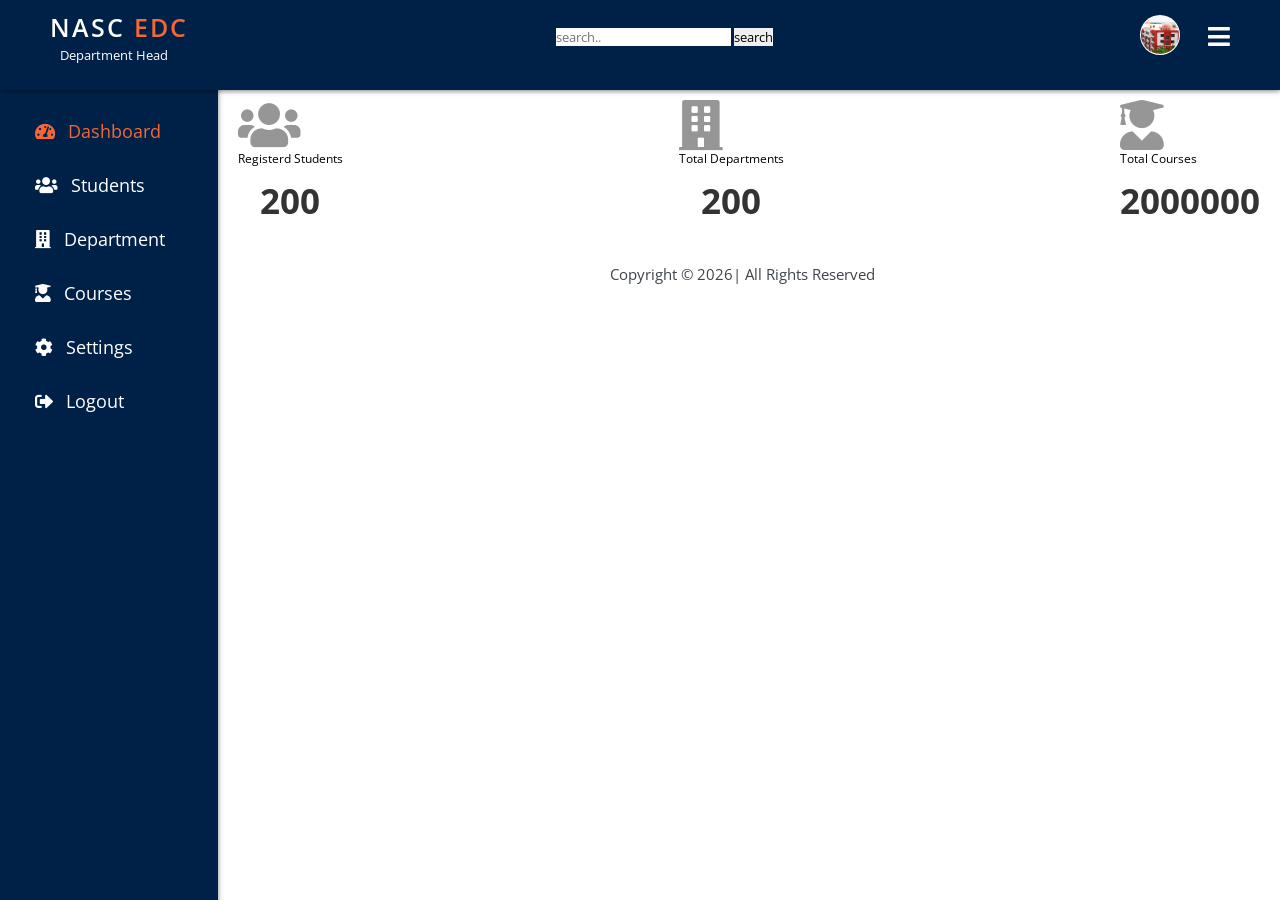
<file: department_head/index.html>
<!DOCTYPE html>
<html lang="en">
<head>
    <meta charset="UTF-8">
    <meta http-equiv="X-UA-Compatible" content="IE=edge">
    <meta name="viewport" content="width=device-width, initial-scale=1.0">
    <title>NASC-EDC Department Home Page</title>
    <!-- custom css file -->
    <link rel="stylesheet" href="./assets/css/style.css">
    <!-- font awesome cdn -->
    <link rel="stylesheet" href="https://cdnjs.cloudflare.com/ajax/libs/font-awesome/5.15.4/css/all.min.css" />

</head>
<body>
    <header class="header">
        <nav class="navbar">
           <div class="logo">
               <a href="">
                   <p>NASC <span>EDC</span></p>
                   <small>Department head</small>
               </a>
           </div>
           <form action="" class="search-form">
              <div class="form-controller">
                <input type="text" name="search" id="search" placeholder="Search..">
                <input type="button" id="search-btn" value="Search">
              </div>
           </form>
           <button class="toggle-btn">
                <i class="fas fa-bars"></i>
           </button>
            <ul>
                <li class="profile-btn"><a href="javascript:void(0)"><img src="./assets/images/nasc-image.jpg" alt="profile"></a></li>
            </ul>
        </nav>
    </header>
    <div class="profile-menu">
        <ul>
            <li><a href=""><i class="fas fa-user-cog"></i> setting</a></li>
            <li><a href=""><i class="fas fa-sign-out-alt"></i> logout </a></li>
        </ul>
    </div>
    <!-- left box start -->
    <section class="left-box">
        <ul>
            <li class="active"><a href="./index.html"><i class="fas fa-tachometer-alt"></i> <span>Dashboard</span></a></li>
            <li><a href="./student.html"><i class="fas fa-users"></i> <span>students</span></a></li>
            <li><a href="#"><i class="fas fa-building"></i> <span>Department</span></a></li>
            <li><a href="#"><i class="fas fa-user-graduate"></i> <span>courses</span></a></li>
            <li><a href="#"><i class="fas fa-cog"></i> <span>settings</span></a></li>
            <li><a href="#"><i class="fas fa-sign-out-alt"></i> <span>logout</span></a></li>
            
        </ul>
    </section>
    <!-- left box end -->
    <!-- right box start -->
    <section class="right-box">

        <div class="card">
            <div class="icon">
                <i class="fas fa-users fa-5x"></i>   
            </div>
            <div class="content">
                <small>Registerd Students</small>
                <h3>200</h3>
            </div>
        </div>

        <div class="card">
            <div class="icon">
                <i class="fas fa-building fa-5x"></i>
            </div>
            <div class="content">
                <small>total Departments</small>
                <h3>200</h3>
            </div>
        </div>

        <div class="card">
            <div class="icon">
                <i class="fas fa-user-graduate fa-5x"></i>
            </div>
            <div class="content">
                <small>total courses</small>
                <h3>2000000</h3>
            </div>
        </div>

        
    </section>
    <!-- right box end -->

    <!-- footer section start -->
    <footer class="footer">
        <p>copyright &copy; <span class="footer-date"></span>| All rights reserved</p>
    </footer>

    <!-- footer section end -->


    <script src="./assets/js/custom.js"></script>
</body>
</html>
</file>
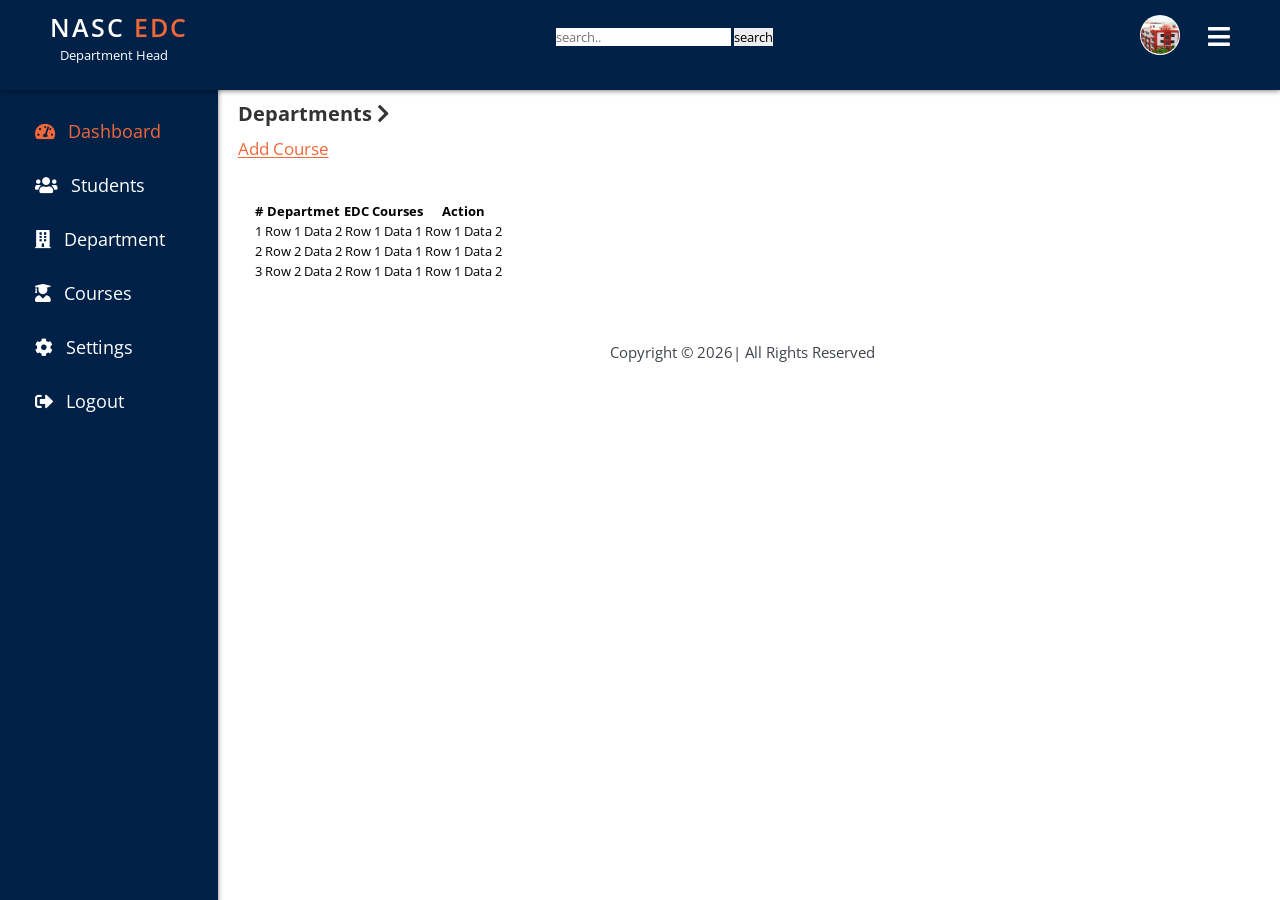
<file: department_head/courses.html>
<!DOCTYPE html>
<html lang="en">

<head>
    <meta charset="UTF-8">
    <meta http-equiv="X-UA-Compatible" content="IE=edge">
    <meta name="viewport" content="width=device-width, initial-scale=1.0">
    <title>NASC-EDC Department Home Page</title>
    <!-- datatables cdn link -->
    <link rel="stylesheet" type="text/css" href="https://cdn.datatables.net/1.11.3/css/jquery.dataTables.css">
    <!-- custom css file -->
    <link rel="stylesheet" href="./assets/css/style.css">
    <!-- font awesome cdn -->
    <link rel="stylesheet" href="https://cdnjs.cloudflare.com/ajax/libs/font-awesome/5.15.4/css/all.min.css" />

</head>

<body>
    <header class="header">
        <nav class="navbar">
            <div class="logo">
                <a href="">
                    <p>NASC <span>EDC</span></p>
                    <small>Department head</small>
                </a>
            </div>
            <form action="" class="search-form">
                <div class="form-controller">
                    <input type="text" name="search" id="search" placeholder="Search..">
                    <input type="button" id="search-btn" value="Search">
                </div>
            </form>
            <button class="toggle-btn">
                <i class="fas fa-bars"></i>
            </button>
            <ul>
                <li class="profile-btn"><a href="javascript:void(0)"><img src="./assets/images/nasc-image.jpg"
                            alt="profile"></a></li>
            </ul>
        </nav>
    </header>
    <div class="profile-menu">
        <ul>
            <li><a href=""><i class="fas fa-user-cog"></i> setting</a></li>
            <li><a href=""><i class="fas fa-sign-out-alt"></i> logout </a></li>
        </ul>
    </div>
    <!-- left box start -->
    <section class="left-box">
        <ul>
            <li class="active"><a href="./index.html"><i class="fas fa-tachometer-alt"></i> <span>Dashboard</span></a>
            </li>
            <li><a href="./student.html"><i class="fas fa-users"></i> <span>students</span></a></li>
            <li><a href="./departmet.html"><i class="fas fa-building"></i> <span>Department</span></a></li>
            <li><a href="./courses.html"><i class="fas fa-user-graduate"></i> <span>courses</span></a></li>
            <li><a href="setting.html"><i class="fas fa-cog"></i> <span>settings</span></a></li>
            <li><a href="#"><i class="fas fa-sign-out-alt"></i> <span>logout</span></a></li>

        </ul>
    </section>
    <!-- left box end -->
    <!-- right box start -->
    <section class="right-box">
        <div class="right-box-title">
            <h1>Departments <i class="fas fa-chevron-right"></i></h1>
            <a href="./add-course.html">Add course</a>
        </div>
        <div class="data-table">
            <table id="table" class="display">
                <thead>
                    <tr>
                        <th>#</th>
                        <th>departmet</th>
                        <th>EDC courses</th>
                        <th>action</th>
                    </tr>
                </thead>
                <tbody>
                    <tr>
                        <td>1</td>
                        <td>Row 1 Data 2</td>
                        <td>Row 1 Data 1</td>
                        <td>Row 1 Data 2</td>
                    </tr>
                    <tr>
                        <td>2</td>
                        <td>Row 2 Data 2</td>
                        <td>Row 1 Data 1</td>
                        <td>Row 1 Data 2</td>
                    </tr>
                    <tr>
                        <td>3</td>
                        <td>Row 2 Data 2</td>
                        <td>Row 1 Data 1</td>
                        <td>Row 1 Data 2</td>
                    </tr>
                </tbody>
            </table>
        </div>

    </section>
    <!-- right box end -->

    <!-- footer section start -->
    <footer class="footer">
        <p>copyright &copy; <span class="footer-date"></span>| All rights reserved</p>
    </footer>

    <!-- footer section end -->

    <!-- jquery cdn -->
    <script src="https://code.jquery.com/jquery-3.5.1.js"></script>
    <script type="text/javascript" charset="utf8"
        src="https://cdn.datatables.net/1.11.3/js/jquery.dataTables.js"></script>

    <!-- custom js file -->
    <script src="./assets/js/custom.js"></script>
    <script>
        $(document).ready(function () {
            $('#table').DataTable({
                responsive: true
            });
        });
    </script>

</body>

</html>
</file>
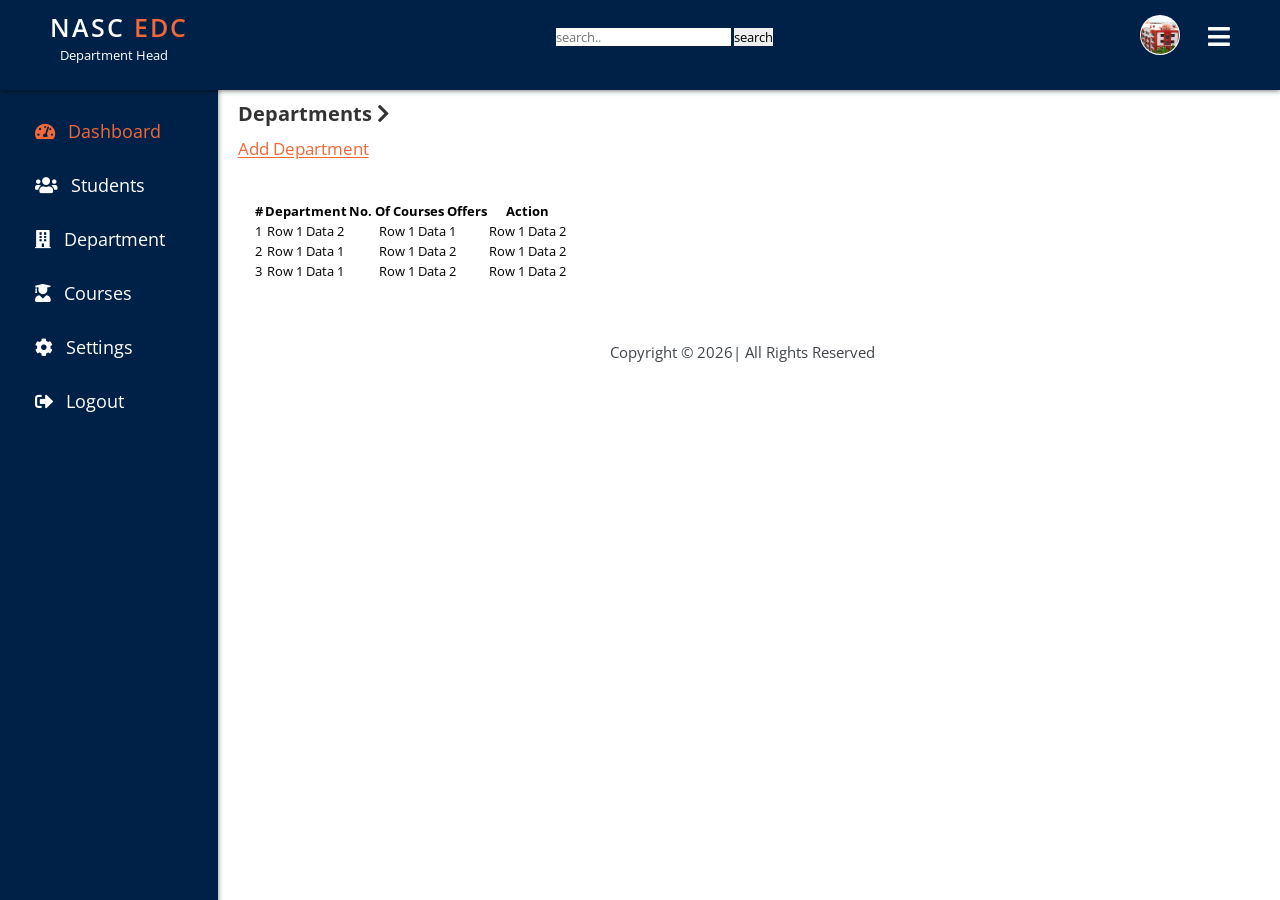
<file: department_head/departmet.html>
<!DOCTYPE html>
<html lang="en">

<head>
    <meta charset="UTF-8">
    <meta http-equiv="X-UA-Compatible" content="IE=edge">
    <meta name="viewport" content="width=device-width, initial-scale=1.0">
    <title>NASC-EDC Department Home Page</title>
    <!-- datatables cdn link -->
    <link rel="stylesheet" type="text/css" href="https://cdn.datatables.net/1.11.3/css/jquery.dataTables.css">
    <!-- custom css file -->
    <link rel="stylesheet" href="./assets/css/style.css">
    <!-- font awesome cdn -->
    <link rel="stylesheet" href="https://cdnjs.cloudflare.com/ajax/libs/font-awesome/5.15.4/css/all.min.css" />

</head>

<body>
    <header class="header">
        <nav class="navbar">
            <div class="logo">
                <a href="">
                    <p>NASC <span>EDC</span></p>
                    <small>Department head</small>
                </a>
            </div>
            <form action="" class="search-form">
                <div class="form-controller">
                    <input type="text" name="search" id="search" placeholder="Search..">
                    <input type="button" id="search-btn" value="Search">
                </div>
            </form>
            <button class="toggle-btn">
                <i class="fas fa-bars"></i>
            </button>
            <ul>
                <li class="profile-btn"><a href="javascript:void(0)"><img src="./assets/images/nasc-image.jpg"
                            alt="profile"></a></li>
            </ul>
        </nav>
    </header>
    <div class="profile-menu">
        <ul>
            <li><a href=""><i class="fas fa-user-cog"></i> setting</a></li>
            <li><a href=""><i class="fas fa-sign-out-alt"></i> logout </a></li>
        </ul>
    </div>
    <!-- left box start -->
    <section class="left-box">
        <ul>
            <li class="active"><a href="./index.html"><i class="fas fa-tachometer-alt"></i> <span>Dashboard</span></a>
            </li>
            <li><a href="./student.html"><i class="fas fa-users"></i> <span>students</span></a></li>
            <li><a href="./departmet.html"><i class="fas fa-building"></i> <span>Department</span></a></li>
            <li><a href="./courses.html"><i class="fas fa-user-graduate"></i> <span>courses</span></a></li>
            <li><a href="./setting.html"><i class="fas fa-cog"></i> <span>settings</span></a></li>
            <li><a href="#"><i class="fas fa-sign-out-alt"></i> <span>logout</span></a></li>

        </ul>
    </section>
    <!-- left box end -->
    <!-- right box start -->
    <section class="right-box">
        <div class="right-box-title">
            <h1>Departments <i class="fas fa-chevron-right"></i></h1>
            <a href="./add-department.html">Add Department</a>
        </div>
        <div class="data-table">
            <table id="table" class="display">
                <thead>
                    <tr>
                        <th>#</th>
                        <th>Department</th>
                        <th>No. of courses offers</th>
                        <th>action</th>
                    </tr>
                </thead>
                <tbody>
                    <tr>
                        <td>1</td>
                        <td>Row 1 Data 2</td>
                        <td>Row 1 Data 1</td>
                        <td>Row 1 Data 2</td>
                    </tr>
                    <tr>
                        <td>2</td>
                        <td>Row 1 Data 1</td>
                        <td>Row 1 Data 2</td>
                        <td>Row 1 Data 2</td>
                    </tr>
                    <tr>
                        <td>3</td>
                        <td>Row 1 Data 1</td>
                        <td>Row 1 Data 2</td>
                        <td>Row 1 Data 2</td>
                    </tr>
                </tbody>
            </table>
        </div>

    </section>
    <!-- right box end -->

    <!-- footer section start -->
    <footer class="footer">
        <p>copyright &copy; <span class="footer-date"></span>| All rights reserved</p>
    </footer>

    <!-- footer section end -->

    <!-- jquery cdn -->
    <script src="https://code.jquery.com/jquery-3.5.1.js"></script>
    <script type="text/javascript" charset="utf8"
        src="https://cdn.datatables.net/1.11.3/js/jquery.dataTables.js"></script>

    <!-- custom js file -->
    <script src="./assets/js/custom.js"></script>
    <script>
        $(document).ready(function () {
            $('#table').DataTable({
                responsive: true
            });
        });
    </script>

</body>

</html>
</file>
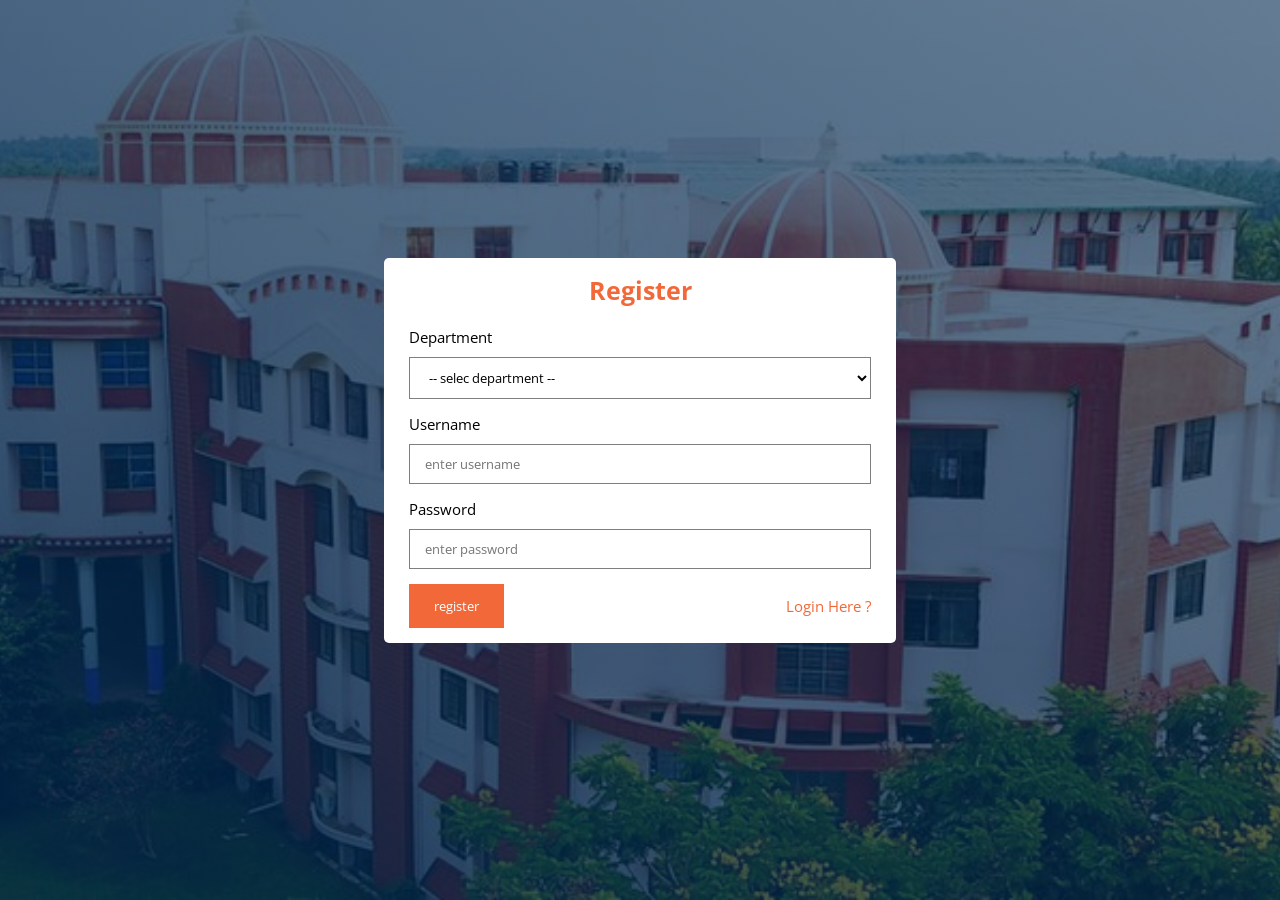
<file: department_head/register.html>
<!DOCTYPE html>
<html lang="en">

<head>
    <meta charset="UTF-8">
    <meta http-equiv="X-UA-Compatible" content="IE=edge">
    <meta name="viewport" content="width=device-width, initial-scale=1.0">
    <title>NASC-EDC Department Home Page</title>
    <!-- custom css file -->
    <link rel="stylesheet" href="./assets/css/style.css">
    <!-- font awesome cdn -->
    <link rel="stylesheet" href="https://cdnjs.cloudflare.com/ajax/libs/font-awesome/5.15.4/css/all.min.css" />

</head>

<body>
    <div class="login">
        <div class="login-form">
            <h1>register</h1>
            <div class="form-container">
                <form action="">
                    <div class="form-controller">
                        <label for="departmet">Department</label>
                        <select name="department" id="department">
                            <option>-- selec department --</option>
                            <option value="bca">bca</option>
                            <option value="bca">bba</option>
                            <option value="bca">cshm</option>
                            <option value="bca">b.sc</option>
                            <option value="bca">b.com</option>
                        </select>
                    </div>
                    <div class="form-controller">
                        <label for="name">Username</label>
                        <input type="email" name="username" id="name" required placeholder="Enter Username">
                    </div>
                    <div class="form-controller">
                        <label for="password">password</label>
                        <input type="password" name="password" id="password" required placeholder="Enter password">
                    </div>
                    <div class="form-footer">
                        <input type="submit" value="register">
                        <a href="./login.html">login here ?</a>
                    </div>
                </form>
            </div>
        </div>
    </div>

    <!-- custom js file -->
    <script src="./assets/js/custom.js"></script>

</body>

</html>
</file>
<file: department_head/assets/css/style.css>
@import url("https://fonts.googleapis.com/css2?family=Open+Sans:wght@300;400;500;600;700&display=swap");
:root {
  --primary-color:#002147;
  --orange:#F26838;
  --text-primary:#333333;
  --text-secondary:#3f444a;
  --white:#ffffff;
  --black:#000000;
  --box-shadow:0 .1rem .5rem rgba(0,0,0,0.5);
}
::-webkit-scrollbar{
  width: .5rem;
}
::-webkit-scrollbar-track{
  background: transparent;
}
::-webkit-scrollbar-thumb{
  width: 100%;
  background-color: var(--primary-color);
  border-radius: .5rem;
}

* {
  margin: 0;
  padding: 0;
  box-sizing: border-box;
  font-family: "Open Sans", sans-serif;
  text-decoration: none!important;
  border: none;
  outline: none;
  /* overflow-x: hidden; */
  text-transform: capitalize;
}

html {
  font-size: 62.5%;
  scroll-behavior: smooth;    
}

/* common css start */

a{
  color:var(--white)!important;
  font-size: 1.5rem;
}
.btn-main{
  border: 1px solid var(--orange);
  height: 5rem;
  padding: .5rem 2rem;
  border-radius: .4rem;
  display: inline-block;
  display: flex;
  justify-content: center;
  align-items: center;
  flex-wrap: wrap;
  font-weight: 600;
  letter-spacing: .2rem;
  text-align: center;
  margin: 0 auto;
}
.btn-main i{
  padding-left: 1rem;
}

.btn-main:hover{
  background-color: var(--white);
  color: var(--orange)!important;
  border-color: transparent;
  box-shadow: var(--box-shadow);
}

h1,h2,h3,h4,h5{
  color: var(--text-primary);
}
p{
  color: var(--text-secondary);
}
.msg{
  background: #08310c;
  width: 80%;
  margin-top: 3rem;
  padding: 1rem 2rem;
  border-radius: .2rem;
  color: var(--white);
  font-size: 1.8rem;
}
.close-btn{
  display: inline-block;
  color: var(--black)!important;
  padding: 1rem 2rem;
  border: 1px solid rgba(0,0,0,0.5);
  margin-top: 1.5rem;
}
form input{
  text-transform: lowercase!important;
}
/* common css end */

/* header section start */
.header{
  width: 100%;
  min-height: 10vh;
  background:var(--primary-color);
  box-shadow: var(--box-shadow);
  position: fixed;
  top: 0;
  z-index: 1000;
  overflow-x: hidden;
}
.header .navbar{
  width: 100%;
  height: 100%;
  display: flex;
  justify-content: space-between;
  align-items: center;
  padding: 1rem 5rem;
  position: relative;
}
.header .navbar .logo p{
  font-size: 2.5rem;
  font-weight: 600;
  margin: 0;
  color: var(--white);
  letter-spacing: .2rem;
  
}
.header .navbar .logo span{
  color: var(--orange);
}
.header .navbar .logo small{
  /* margin-top: -2rem!important; */
  margin-left: 1rem;
}

.header .toggle-btn{
  position: absolute;
  right: 5rem;
  background:transparent;
  cursor: pointer;
}
.header .toggle-btn:hover i{
  color: var(--orange);
}
.header .toggle-btn i{
  color: var(--white);
  font-size: 2.5rem;
  transition: all .2s linear;
}
.header .navbar ul{
  margin-right: 5rem;
}
.header .navbar li{
  list-style: none;
  display: flex;
  justify-content: center;
  align-items: center;
}
.header .navbar li i{
  color: var(--white);
  font-size: 2rem;
  margin-left: .5rem;
  margin-top: -1rem;
}
.header ul li:first-child img{
  background: var(--white);
  width: 4rem;
  height: 4rem;
  border-radius: 50%;
  padding: .1rem;
  object-fit: cover;
}
.profile-menu{
  position: absolute;
  right: 5rem;
  top: 6rem;
  background: var(--primary-color);
  z-index: 1000;
  padding: 2rem 3rem;
  transform: scale(0);
  transform-origin: right top;
  transition: all .2s linear;

}
.profile-menu.active{
  transform: scale(1);
}
.profile-menu li{
  display: flex;
  justify-content: center;
  align-items: center;
}
.profile-menu a{
  display: inline-block;
  margin: .4rem 0;
  transition: all .2s linear;
}
.profile-menu a i{
  padding-right: .5rem;
}
.profile-menu li:hover a{
  color: var(--orange)!important;
}

/* search form start*/
/* .header .search-form .form-controller{
  width: 40rem;
  display: flex;
} 
.header .search-form input[type='search']{
  padding: .7rem 1rem;
  width: 80%;
  border-top-left-radius: .5rem;
  border-bottom-left-radius: .5rem;

}
.header .search-form input[type='button']{
  padding: .7rem 1rem;
  border-top-right-radius: .5rem;
  border-bottom-right-radius: .5rem;
  background: var(--text-secondary);
  color: var(--white);
  transition: all .2s linear;
}
.header .search-form input[type='button']:hover{
  color: var(--orange);
} */
/* search form end */

/* header section end */
/* left box section start */

.left-box{
  width: 17%;
  height:100vh;
  background: var(--primary-color);
  position: fixed;
  left: 0;
  bottom: 0!important;
  top: 0;
  overflow-y: auto;
  transition: all .2s linear;
  padding: 2.5rem 0;
  margin-top: 6.4rem;
  box-shadow: var(--box-shadow);

}
.left-box.active{
  width: 7%;
}
.left-box.active li span{
  display: none;
}
.left-box.active li i{
  font-size: 2.5rem;
}
.left-box ul li{
  margin: 3rem 0;
}
.left-box ul li.active a{
  color: var(--orange)!important;
}
.left-box.active ul li a{
  display: block;
  font-size: 1.8rem;
  padding-left: 3.5rem; 

}
.left-box ul li a{
  display: block;
  font-size: 1.8rem;
  padding-left: 3.5rem; 
  transition: all .2s linear;

}
.left-box li:hover a{
  color: var(--orange)!important;
}
.left-box li a i{
  padding-right: .8rem;

}

/* left box section end */

/* right section start */
.right-box{
  width: 83%;
  background: var(--white);
  margin-left:17% ;
  padding: 10rem 2rem 1rem;
  display: flex;
  justify-content: space-between;
  /* align-items: center; */
  flex-wrap: wrap;
  transition: all .2s linear;
  /* flex-direction: column; */
}
.right-box.active{
  width: calc(100% - 10%);
  /* width: 100%; */
  margin-left:7% ;
}
.right-box-title h1{
  font-size: 2rem;
  font-weight: 700;
  margin-bottom: 0;
  /* width: 100%; */
}
.right-box-title a{
  color: var(--orange)!important;
  display: inline-block;
  text-decoration: underline!important;
  margin-top: 1rem;
  font-size:1.7rem;
  text-underline-offset: .2rem;
}
.right-box .card-container{
    display: flex;
    justify-content: space-around;
    width: 100%;
    margin-top:2rem ;
}
.right-box .card-container  .card{
    background:var(--white);
    box-shadow: var(--box-shadow);
    padding: 1.5rem 2rem;
    height: 150px;
    display: flex;
    justify-content: space-between;
    align-items: center;
    border-radius: .7rem;
    margin-left: 2rem;
    min-width: 25rem;
    margin-bottom: 1rem;
    /* margin-top: 2rem;   */
    
}
.right-box .card i{
  color: #969696;
}
.right-box .card small{
  font-size: 1.2rem;
  color: var(--black);
}
.right-box .card h3{
  font-size: 3.5rem;
  margin-top: 1rem;
  text-align: center;
}

/* right section end */
/* datatables section start */
.right-box .data-table{
  width: 100%;
  padding: 2rem 1.5rem;
  overflow-x: auto!important;
  margin-top: 2rem;
}
.right-box .data-table table{
  font-size: 1.3rem;
  text-align: center;
  overflow-x: auto;
}
.right-box .data-table tbody tr a{
  display: inline-block;
  margin-right:.8rem;
  color: #000000!important;
}
.right-box .data-table tbody tr a#edit{
  color: #002147!important;
}
.right-box .data-table tbody tr a#delete{
  color: #c40505!important;
}
/* datatables section end */
/* setting sectino start */
.profile-form{
  width: 100%;
  margin-top: 5rem;
}
.profile-form .setting-form{
  width: 50%;
  margin: 2rem auto;
  box-shadow: var(--box-shadow);
  padding: 2rem 3rem;
  border-radius: .5rem;
}
.profile-form h1{
  text-align: center;
  font-size: 2.5rem;
}
.profile-form .setting-form .form-controller{
  margin: 1rem 0;
}
.profile-form .setting-form form label{
  font-size: 1.5rem;
  letter-spacing: .1rem;
}
.profile-form .setting-form input{
  width: 100%;
  border: .1px solid rgba(0,0,0,0.5);
  margin-top:.5rem ;
  padding: .8rem 1rem;
  border-radius: .2rem;
  font-size: 1.5rem;
}
.from-btn-section{
  display: fle;
}
.profile-form .from-btn-section input{
  width: 15rem;
  padding: 1rem 2rem;
}
.profile-form .setting-form input[type='submit']{
  background: var(--orange);
  color: var(--white);
  border-color:transparent;
}
/* login page css start */

.login{
  width: 100%;
  height: 100vh;
  background-image: linear-gradient(to top right,rgba(0,38,78,0.8),rgba(0,38,78,0.6)),url('../images/nasc-image.jpg');
  background-repeat: no-repeat;
  background-size: cover;
  background-position: center;
  display: flex;
  justify-content: center;
  align-items: center;
}
.login .login-form{
  background-color: var(--white);
  padding:1.5rem 2.5rem ;
  border-radius: .5rem;
  width: 40%;

}
.login .login-form h1{
  text-align: center;
  font-size: 2.5rem;
  color: var(--orange);
}
.login .login-form .form-container{
  width: 100%;
  margin-top: 2rem;
}
.login .login-form .form-controller{
  margin-bottom: 1.5rem;
}

.login .login-form .form-controller label{
  font-size: 1.5rem;
}
.login .login-form .form-controller input,.login .login-form .form-controller select{
  width: 100%;
  margin-top: 1rem;
  padding: 1rem 1.5rem;
  border: 1px solid rgba(0,0,0,0.5);
  background: transparent;
  text-transform: lowercase;
}

.login .login-form .remember-me{
  margin: 1.5rem 0;
  font-size: 1.2rem;
}

.login .login-form input[type='submit']{
  background: var(--orange);
  padding: 1.3rem 2.5rem;
  color: var(--white);
  transition: all .2s linear;
}

.login .login-form input[type='submit']:hover{
  background: transparent;
  color: var(--black);
  border: 1px solid var(--orange);
}
.login .login-form .form-footer{
  display: flex;
  justify-content: space-between;
  align-items: center;
}
.login .login-form .form-footer a{
  display: inline-block;
  color: var(--orange)!important;
  font-size: 1.5rem;
}




/* login page css end */



/* footer section start */
 .footer{
  width: 80%;
  background: var(--white);
  padding: 1.5rem 0;
  z-index: -1000;
  text-align: center;
  margin-left: 18%;
  margin-top: 1.5rem;

} 
.footer p{
  font-size: 1.5rem;
} 
/* footer section end */


/* course wise list css */



/* media query section */
@media (max-width:990px){
  html{
    font-size: 55%;
  }
  .left-box ul li a{
    padding-left: 1rem;
  }
  
}

@media(max-width:768px){
  html{
    font-size: 50%;
  }
  .left-box li span{
    display: none!important;
  }
   .left-box.active li span{
    display: block!important;
  }
  .left-box{
    width: 50px;
    margin-top: 5.8rem;
    z-index: 999;
  }
  .left-box.active{
    width: 200px;
  }
  .left-box li i{
    font-size: 2.5rem;
  }
  .left-box.active li i{
    font-size: 1.8rem;
    float: left;
  }
  .right-box{
    justify-content: flex-start;
    margin-left: 8rem;
  }
  .right-box .card-container{
    flex-direction: column;
  }
  .right-box .card{
    width: 90%;
    margin: 1rem auto;
  }
  .footer{
    width: 100%;
    margin-left: 0;
  }

  .header ul li:first-child{
    display: none;
  }

  /* setting from section */
  .profile-form .setting-form{
    width: 90%;
  
  }
  /* login form css */
  .login .login-form{
    width: 70%;

  }

}

@media(max-width:596px){
  /* .header .search-form .form-controller{
    display: none;
  } */
  .right-box .card{
    width: 95%;
    margin: 1rem auto;
  } 
  .right-box{
    margin-left: 5rem;
  }

  /* login form css */
  .login .login-form{
    width: 90%;

  }
  .course_list,.dep_list{
    display: none!important;
  }
  .print-btn{
    display: none!important;
  }
  
}
</file>
